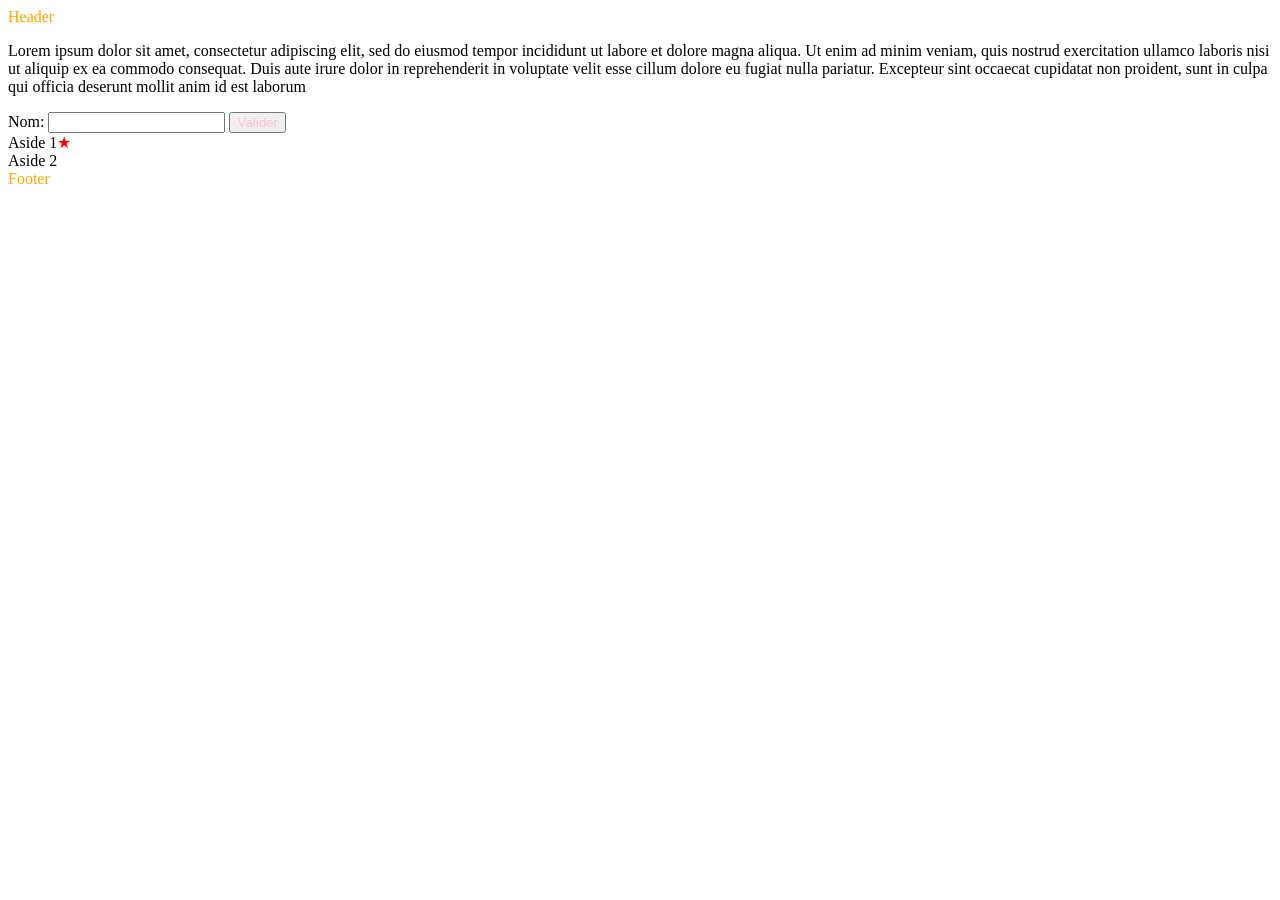
<file: workshop-css/01-selecteurs/index.html>
<!doctype html>
<html lang="fr">

<head>
  <title>Démo sélecteurs</title>
  <meta charset="utf-8">
  <link rel="stylesheet" href="style.css">
</head>

<body class="container">
  <header>Header</header>
  <main>
    <p>
      Lorem ipsum dolor sit amet, consectetur adipiscing elit, sed do eiusmod tempor incididunt ut labore et dolore
      magna aliqua.
      Ut enim ad minim veniam, quis nostrud exercitation ullamco laboris nisi ut aliquip ex ea commodo consequat. Duis
      aute irure dolor in reprehenderit in voluptate velit esse cillum dolore eu fugiat nulla pariatur. Excepteur sint
      occaecat cupidatat non proident, sunt in culpa qui officia deserunt mollit anim id est laborum
    </p>
    <form>
      <label for="nom">Nom: </label>
      <input type="text" name="nom" id="nom">
      <input type="submit" value="Valider">
    </form>
  </main>
  <aside class="left-aside">Aside 1</aside>
  <aside class="right-aside">Aside 2</aside>
  <footer>Footer</footer>
</body>

</html>
</file>
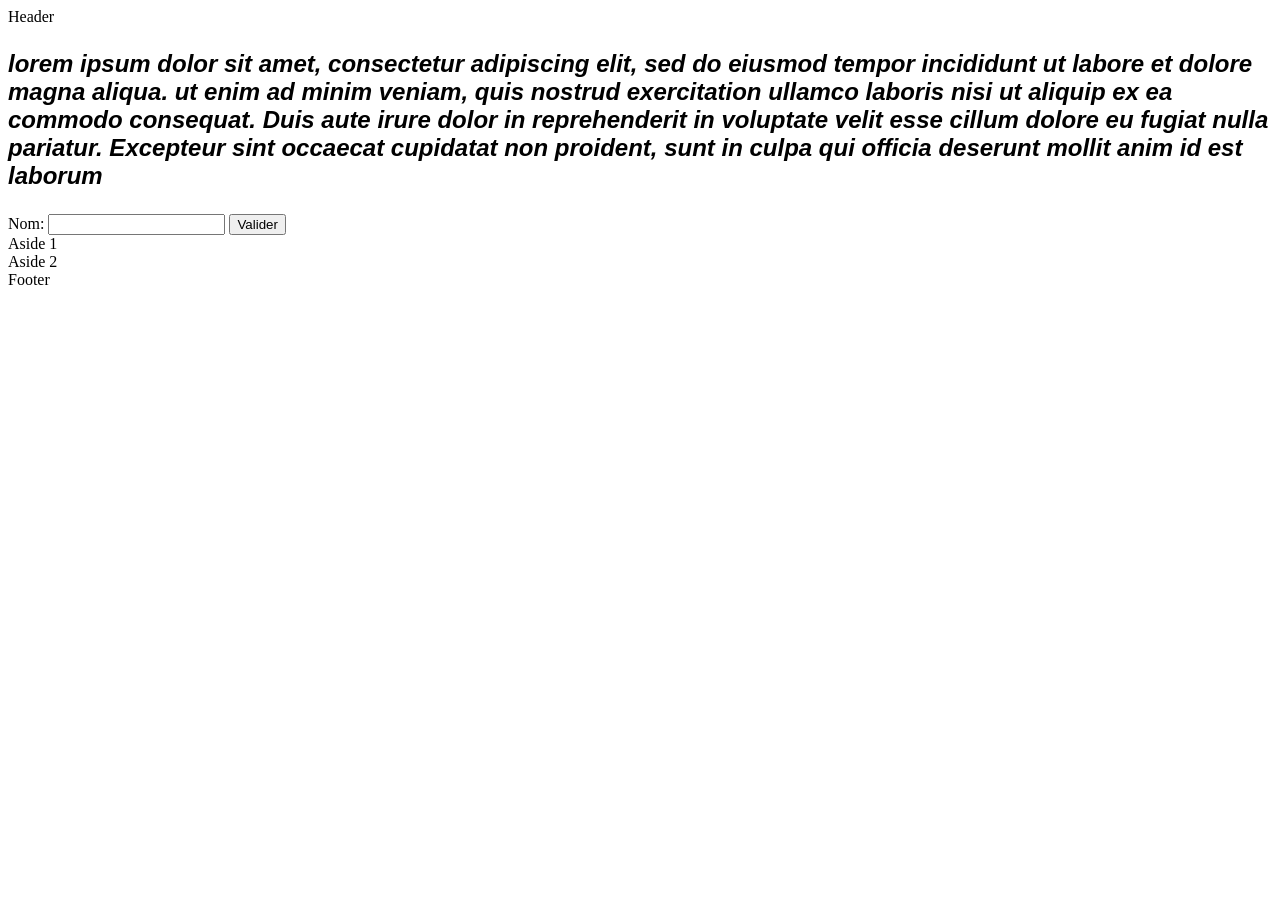
<file: workshop-css/02-proprietes/index.html>
<!DOCTYPE html>
<html lang="fr">

<head>
  <meta charset="UTF-8">
  <meta name="viewport" content="width=device-width, initial-scale=1.0">
  <meta http-equiv="X-UA-Compatible" content="ie=edge">
  <title>Propriétés</title>
  <link rel="stylesheet" href="style.css">
</head>

<body class="container">
  <header>Header</header>
  <main>
    <p>
      lorem ipsum dolor sit amet, consectetur adipiscing elit, sed do eiusmod tempor incididunt ut labore et dolore
      magna aliqua.
      ut enim ad minim veniam, quis nostrud exercitation ullamco laboris nisi ut aliquip ex ea commodo consequat. Duis
      aute irure dolor in reprehenderit in voluptate velit esse cillum dolore eu fugiat nulla pariatur. Excepteur sint
      occaecat cupidatat non proident, sunt in culpa qui officia deserunt mollit anim id est laborum
    </p>
    <form>
      <label for="nom">Nom: </label>
      <input type="text" name="nom" id="nom">
      <input type="submit" value="Valider">
    </form>
  </main>
  <aside class="left-aside">Aside 1</aside>
  <aside class="right-aside">Aside 2</aside>
  <footer>Footer</footer>
</body>

</html>
</file>
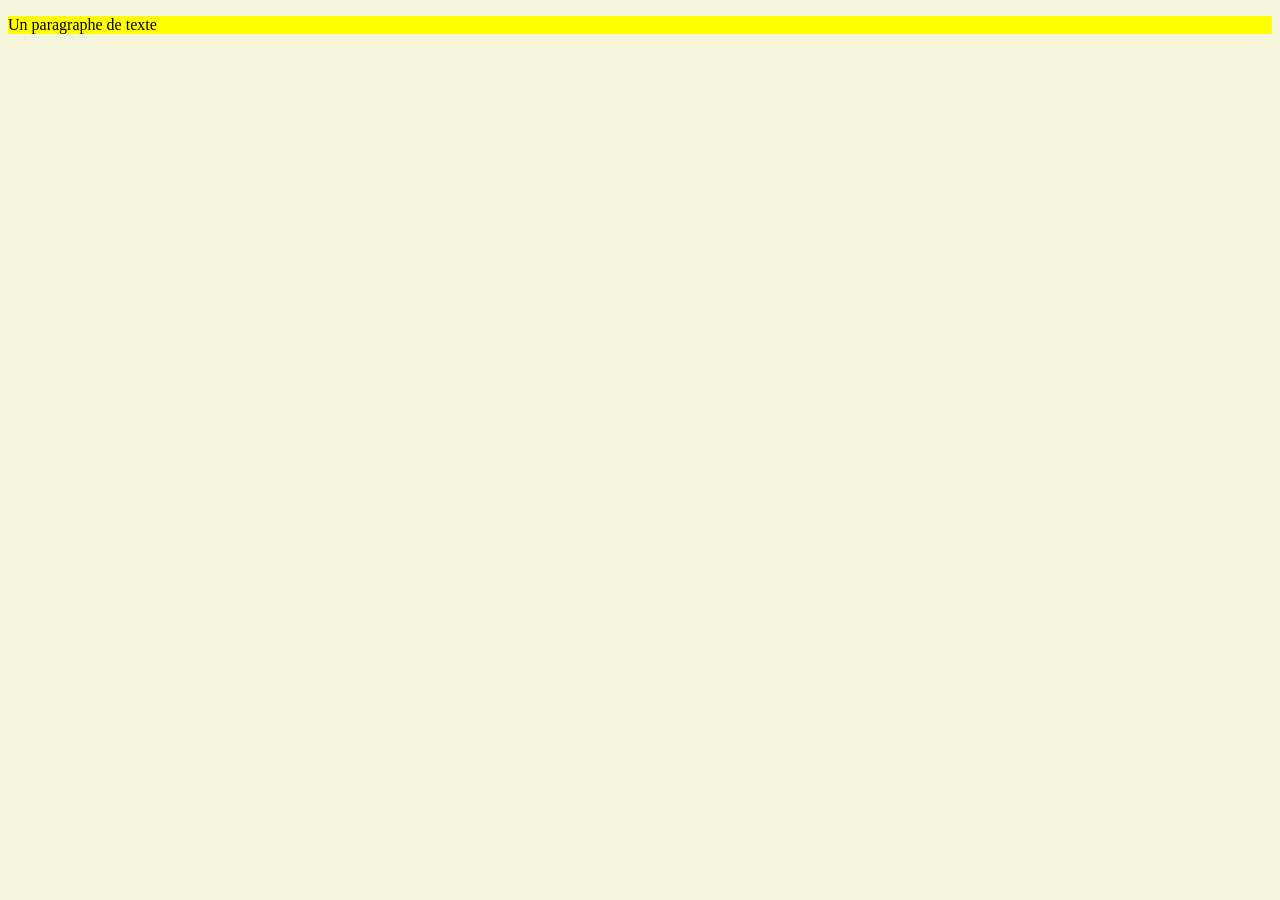
<file: workshop-css/03-box-model/index.html>
<!DOCTYPE html>
<html lang="fr">

<head>
  <meta charset="UTF-8">
  <meta name="viewport" content="width=device-width, initial-scale=1.0">
  <meta http-equiv="X-UA-Compatible" content="ie=edge">
  <title>Blocs</title>
  <link rel="stylesheet" href="style.css">
</head>

<body>

  <p>Un paragraphe de texte</p>

</body>

</html>
</file>
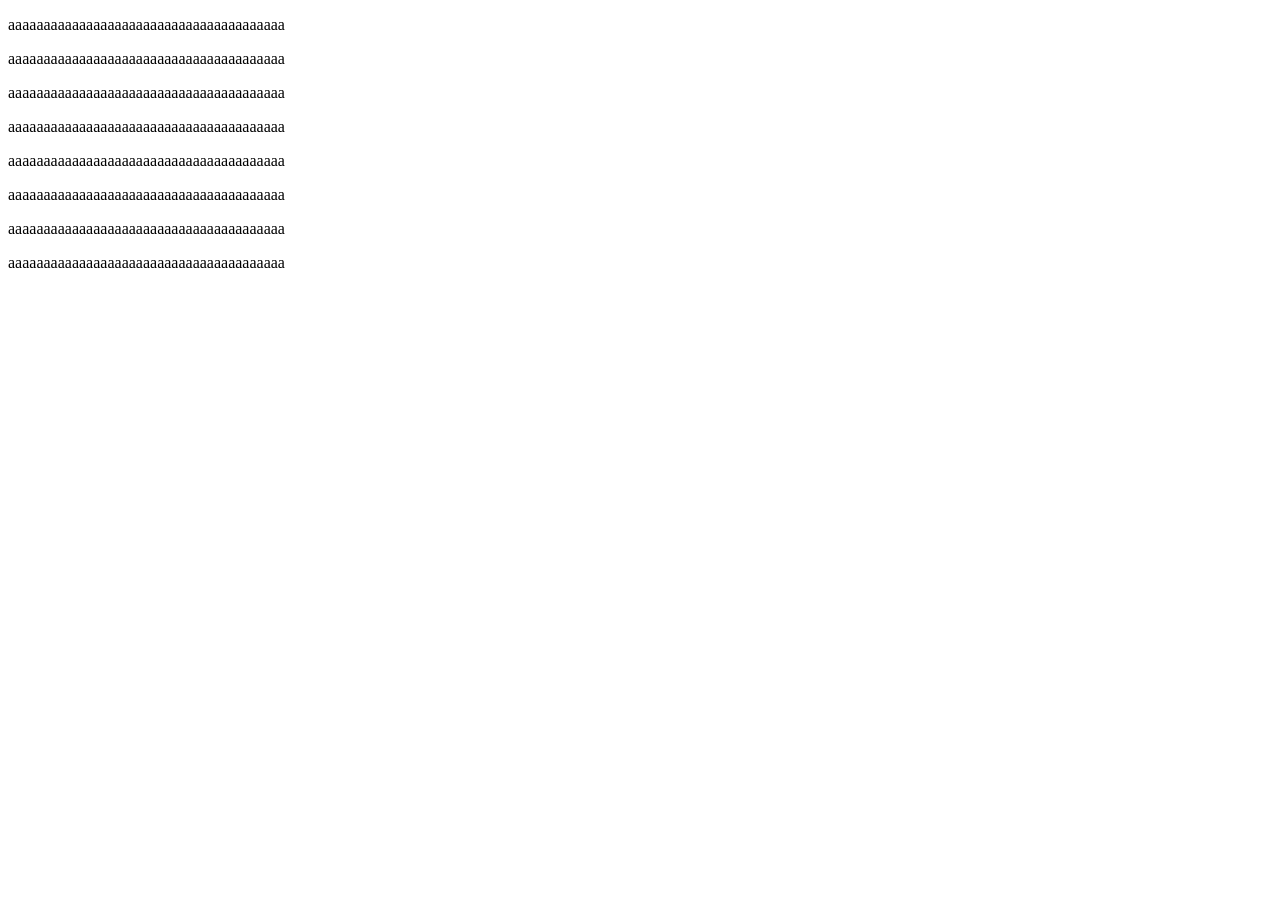
<file: workshop-css/05-shape/index.html>
<!DOCTYPE html>
<html lang="fr">

<head>
  <meta charset="UTF-8">
  <meta name="viewport" content="width=device-width, initial-scale=1.0">
  <meta http-equiv="X-UA-Compatible" content="ie=edge">
  <title>Blocs</title>
  <link rel="stylesheet" href="style.css">
</head>

<body class="container">

  <main>
    <div class="shape"></div>
    <p>
      aaaaaaaaaaaaaaaaaaaaaaaaaaaaaaaaaaaaaaa
    </p>
    <p>
      aaaaaaaaaaaaaaaaaaaaaaaaaaaaaaaaaaaaaaa
    </p>
    <p>
      aaaaaaaaaaaaaaaaaaaaaaaaaaaaaaaaaaaaaaa
    </p>
    <p>
      aaaaaaaaaaaaaaaaaaaaaaaaaaaaaaaaaaaaaaa
    </p>
    <p>
      aaaaaaaaaaaaaaaaaaaaaaaaaaaaaaaaaaaaaaa
    </p>
    <p>
      aaaaaaaaaaaaaaaaaaaaaaaaaaaaaaaaaaaaaaa
    </p>
    <p>
      aaaaaaaaaaaaaaaaaaaaaaaaaaaaaaaaaaaaaaa
    </p>
    <p>
      aaaaaaaaaaaaaaaaaaaaaaaaaaaaaaaaaaaaaaa
    </p>

  </main>

  <aside>

  </aside>

</body>

</html>
</file>
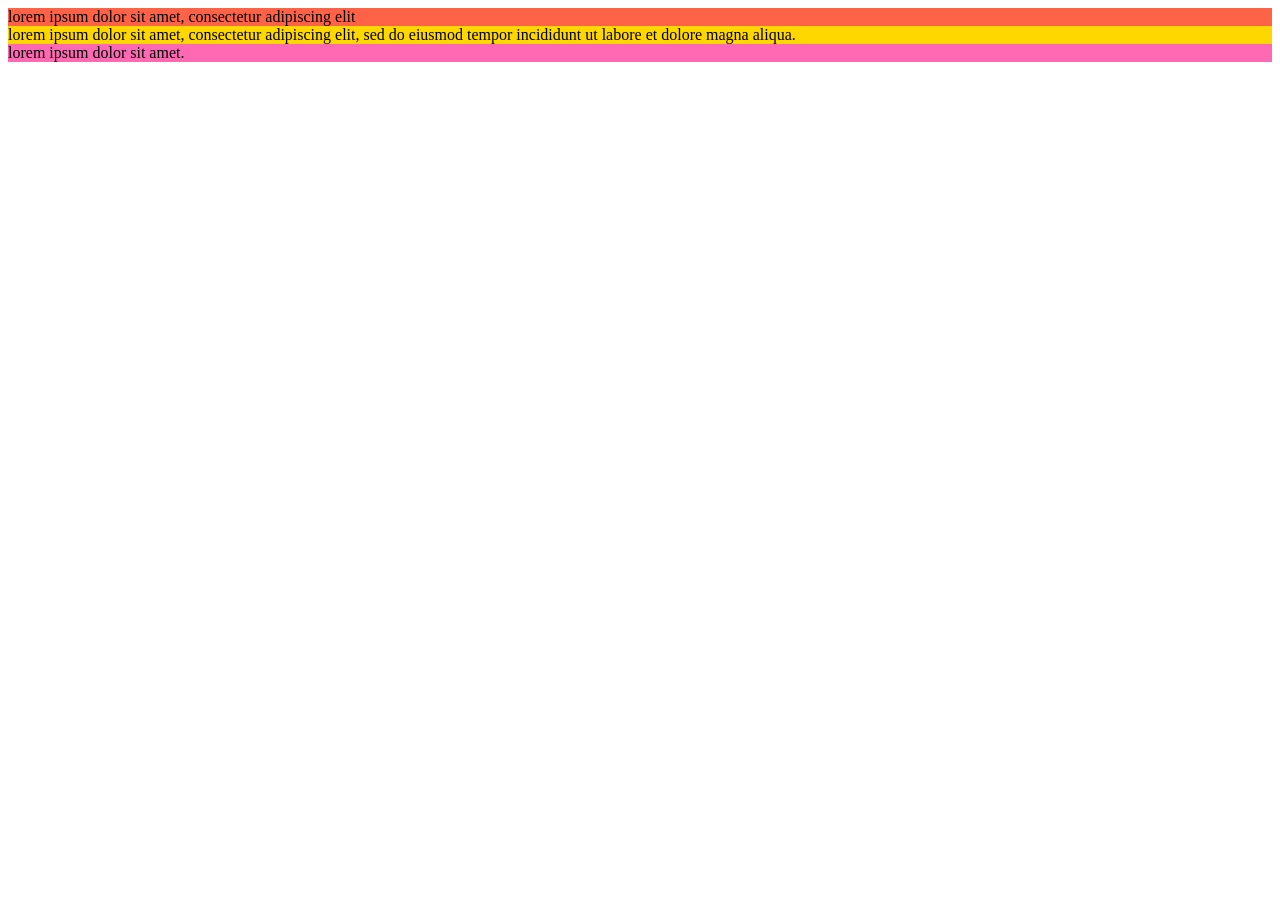
<file: workshop-css/07-flexbox/index.html>
<!DOCTYPE html>
<html lang="fr">

<head>
  <meta charset="UTF-8">
  <meta name="viewport" content="width=device-width, initial-scale=1.0">
  <meta http-equiv="X-UA-Compatible" content="ie=edge">
  <title>FlexBox</title>
  <link rel="stylesheet" href="style.css">
</head>

<body>

  <main>
    <div class="conteneur">
      <div class="element">lorem ipsum dolor sit amet, consectetur adipiscing elit</div>
      <div class="element">lorem ipsum dolor sit amet, consectetur adipiscing elit, sed do eiusmod tempor incididunt ut
        labore et dolore
        magna aliqua.</div>
      <div class="element">lorem ipsum dolor sit amet.</div>
    </div>

  </main>

</body>

</html>
</file>
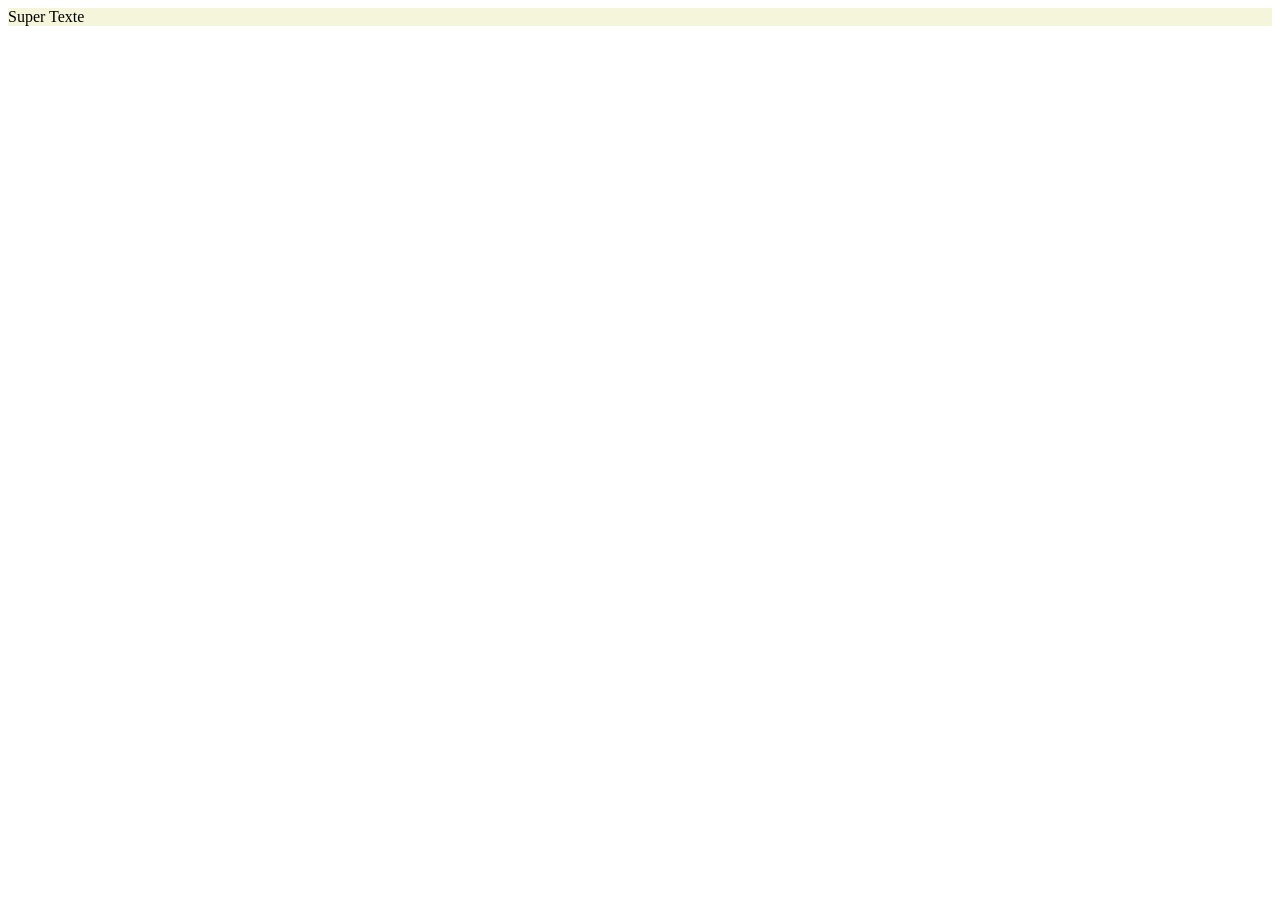
<file: workshop-css/11-animations/index.html>
<!doctype html>
<html lang="fr">

<head>
  <meta charset="UTF-8">
  <meta name="viewport" content="width=device-width, user-scalable=no, initial-
scale=1.0, maximum-scale=1.0, minimum-scale=1.0">
  <meta http-equiv="X-UA-Compatible" content="ie=edge">
  <link rel="stylesheet" href="style.css">
  <title>Animations</title>
</head>

<body class="container">
  <main>
    Super Texte
  </main>
</body>

</html>
</file>
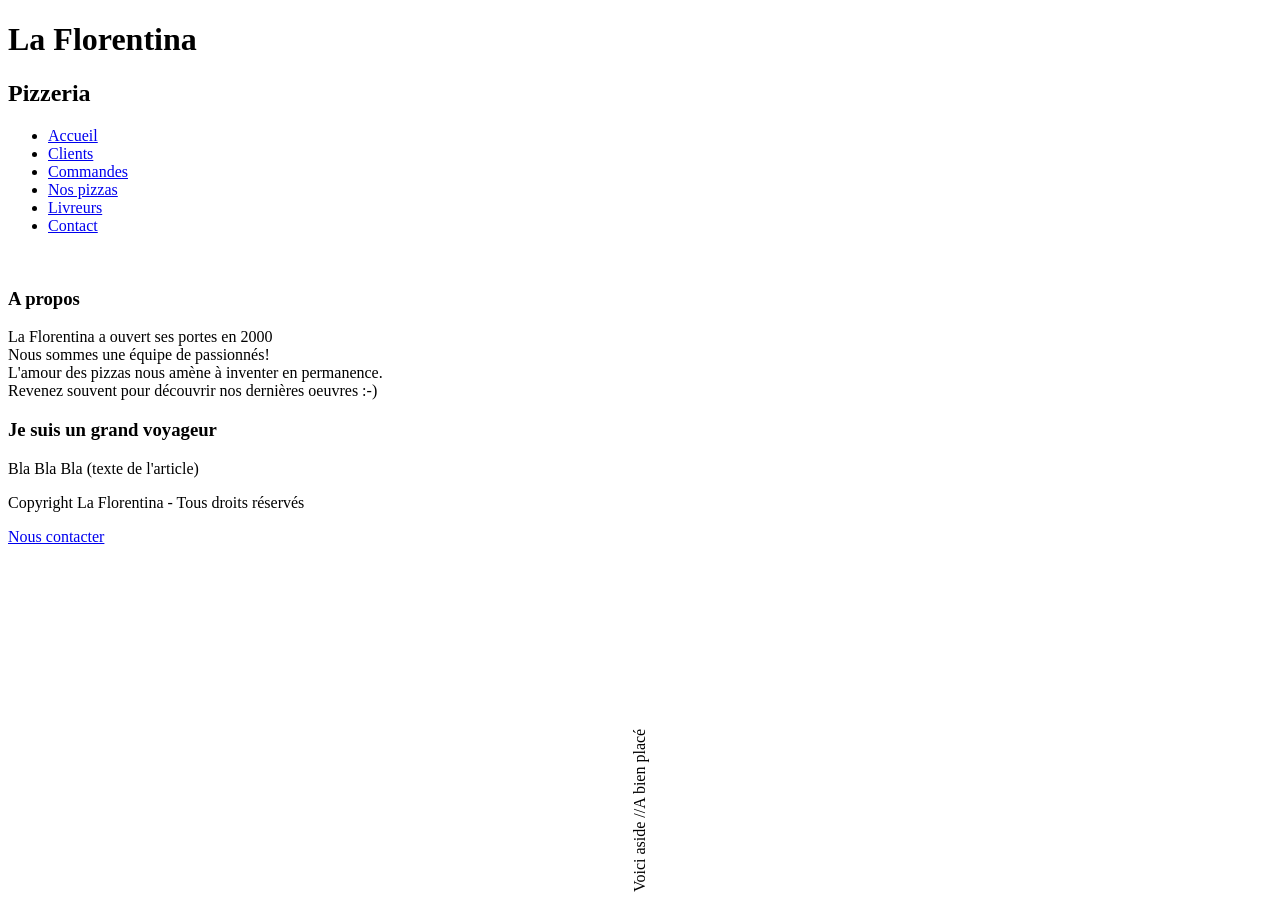
<file: Nouveau dossier/TP_JDBC/workshop-html5-java-listeClient/src/main/webapp/static/index.html>
﻿<!DOCTYPE html>

<html lang="fr">
<head>
    <meta charset="utf-8" />
	<link rel="stylesheet" media="screen" href="style.css" />
    <title>La Florentina</title>
</head>
<body>
<header>
	<h1>La Florentina</h1>
	<h2>Pizzeria</h2>
</header>
<nav>
	<ul>
		<li><a href="http://localhost:8080/index.html">Accueil</a></li>
		<li><a href="http://localhost:8080/clients.html">Clients</a></li>
		<li><a href="http://localhost:8080/commandes.html">Commandes</a></li>
		<li><a href="http://localhost:8080/nospizzas.html">Nos pizzas</a></li>
		<li><a href="http://localhost:8080/livreurs.html">Livreurs</a></li>
		<li><a href="http://localhost:8080/contact.html">Contact</a></li>
	</ul>
</nav>
<aside>Voici aside //A bien placé</aside>
<section>
	<article>
		<h3>A propos</h3>
		<p>La Florentina a ouvert ses portes en 2000</br>Nous sommes une équipe de passionnés!</br>L'amour des pizzas nous amène à inventer en permanence.</br>Revenez souvent pour découvrir nos dernières oeuvres :-)</p>
		<h3>Je suis un grand voyageur</h3>
		<p>Bla Bla Bla (texte de l'article)</p>
	</article>
</section>

<footer>
	<p>Copyright La Florentina - Tous droits réservés</p>
	<a href="http://localhost:8080/contact.html">Nous contacter</a>
</footer>

</body>
</html>
</file>
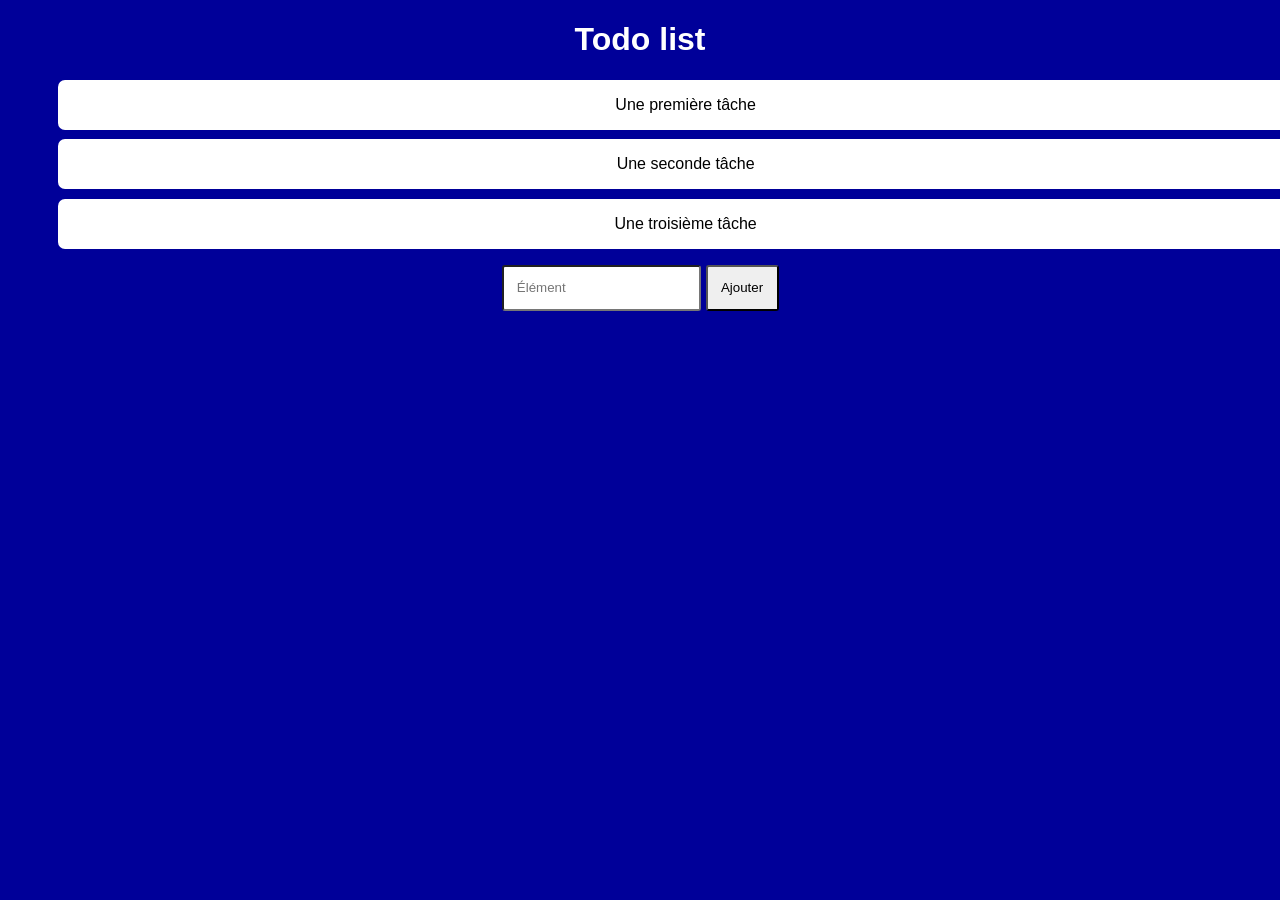
<file: workshop-css/04-tp/HTML _todolist.html>
<!doctype html>
<html lang="fr">
<head>
    <meta charset="UTF-8">
    <meta name="viewport" content="width=device-width, user-scalable=no, initial-scale=1.0, maximum-scale=1.0, minimum-scale=1.0">
    <meta http-equiv="X-UA-Compatible" content="ie=edge">
    <link rel="stylesheet" href="todo.css">
    <title>Todo list</title>
</head>
<body>
    <h1>Todo list</h1>
    <ul>
        <li class="item">Une première tâche</li>
        <li class="item">Une seconde tâche</li>
        <li class="item">Une troisième tâche</li>
    </ul>
    <form>
        <input type="text" placeholder="Élément" />
        <input type="submit" value="Ajouter" />
    </form>
</body>
</html>
</file>
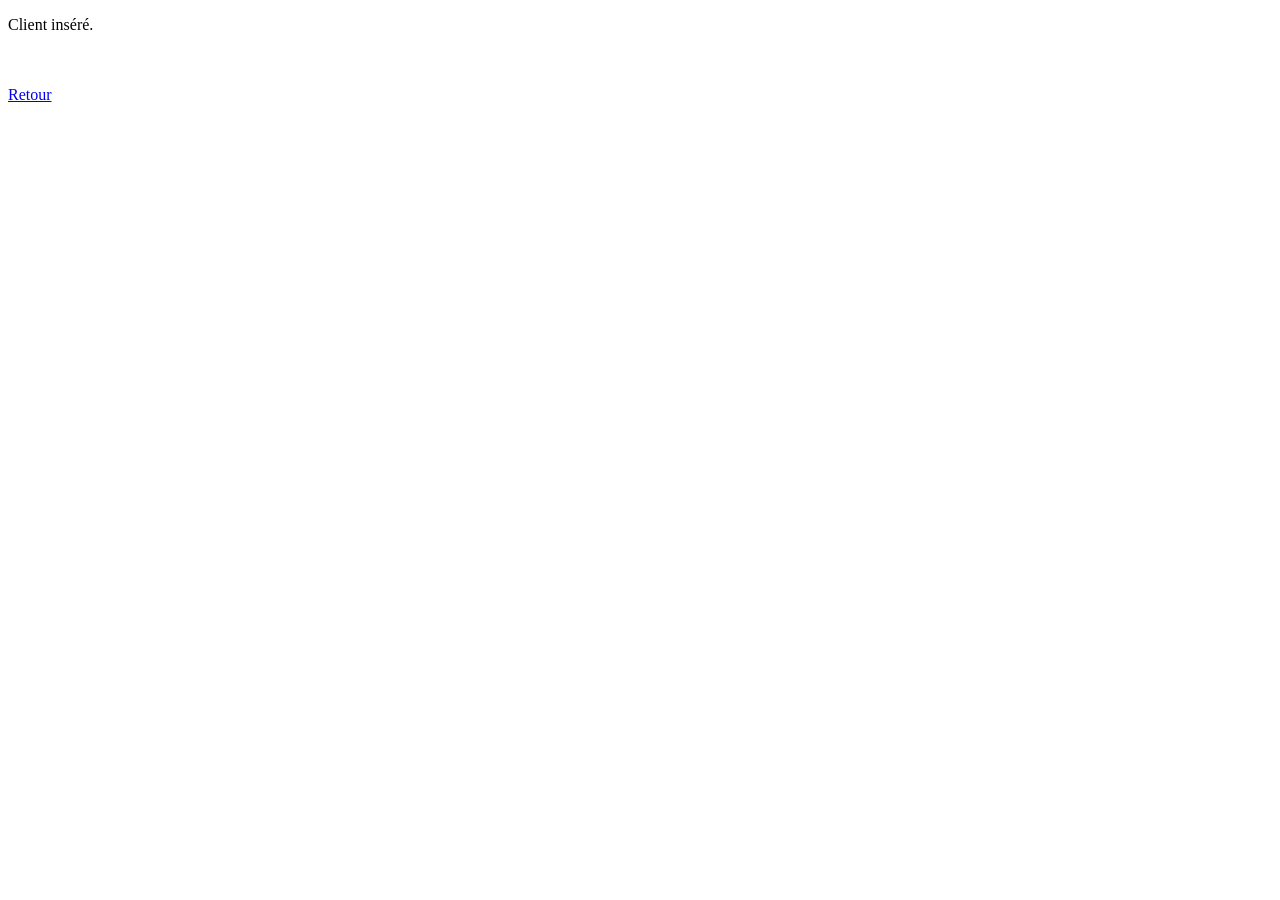
<file: Nouveau dossier/TP_JDBC/workshop-html5-java-listeClient/src/main/resources/templates/client_insere.html>
<!doctype html>
<html lang="fr">
<head>
    <meta charset="UTF-8">
    <title>Client Inséré</title>
</head>
<body>

    <p>
        Client inséré.
    </p>

    <br>
    <br>
    <a href="javascript:window.history.back();">Retour</a>
</body>
</html>
</file>
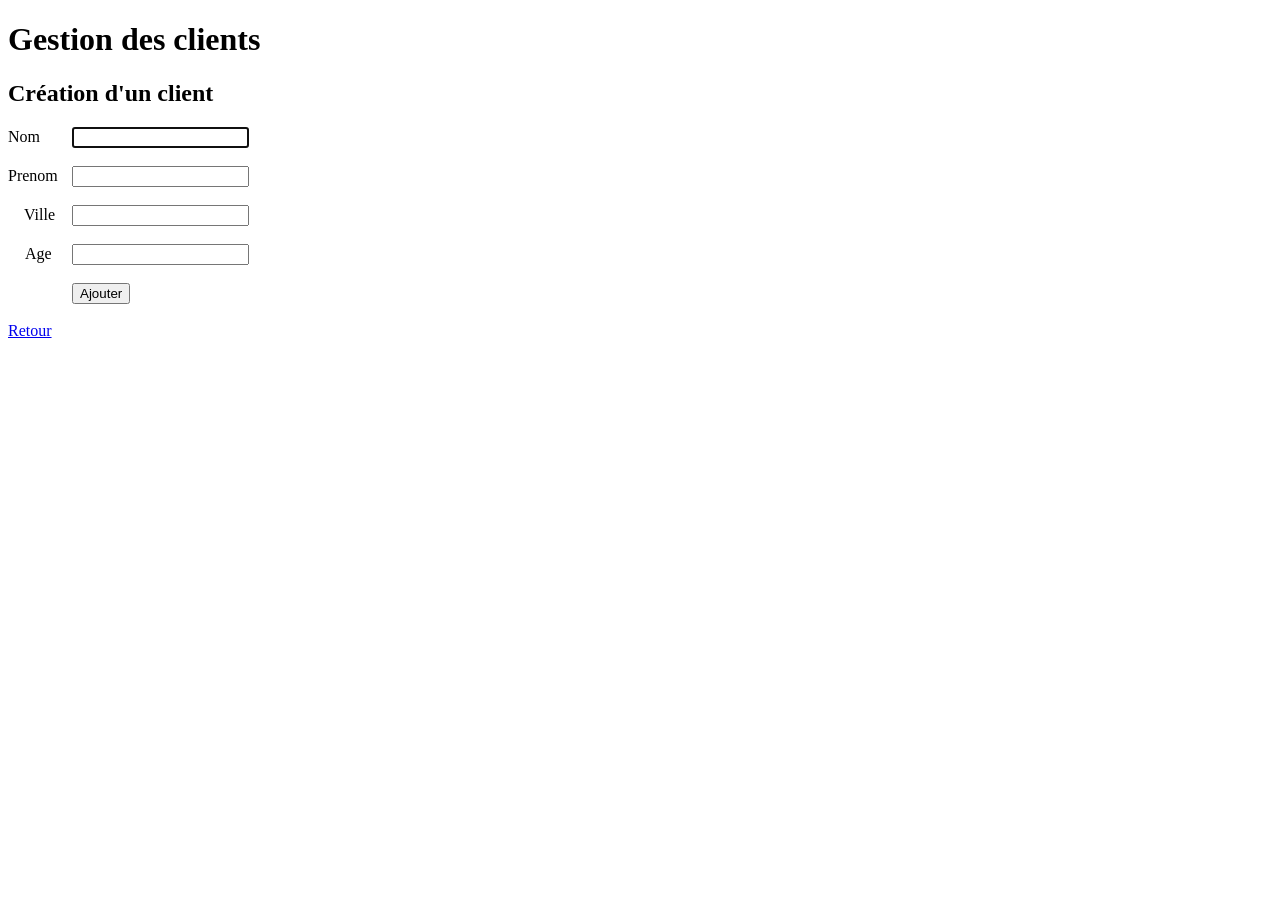
<file: Nouveau dossier/TP_JDBC/workshop-html5-java-listeClient/src/main/webapp/static/clients.html>
﻿<!DOCTYPE html>

<html lang="fr">
<head>
<meta charset="utf-8" />
<link rel="stylesheet" media="screen" href="style.css" />
<title>Clients - La Florentina</title>
</head>
<body>
	<header>
		<h1>Gestion des clients</h1>
		<h2>Création d'un client</h2>
	</header>
	<nav></nav>
	<section>
		<form method="POST" action="/clients">
			<label for="Nom">Nom</label>
			<input style="margin-left: 28px"type="text" id="nom" name="nom" required autofocus/><br /><br />
			<label for="Prenom">Prenom</label>
			<input style="margin-left: 10px" type="text" id="prenom" name="prenom"required/><br /><br />
			<label style="margin-left: 16px" for="Ville">Ville</label>
			<input style="margin-left: 13px" type="text" id="ville" name="ville"required /><br /><br />
			<label style="margin-left: 17px" for="Age">Age</label>
			<input style="margin-left: 16px" type="text" id="age" name="age" required /><br /><br />
			<input style="margin-left: 64px" type="submit" value="Ajouter" />
		</form>
	</section>
	<aside></aside>
	<article></article>
	<article></article>
	<article></article>
	<article></article>
	<footer>
		<br />
		<a href="javascript:window.history.back();">Retour</a>
	</footer>
</body>
</html>
</file>
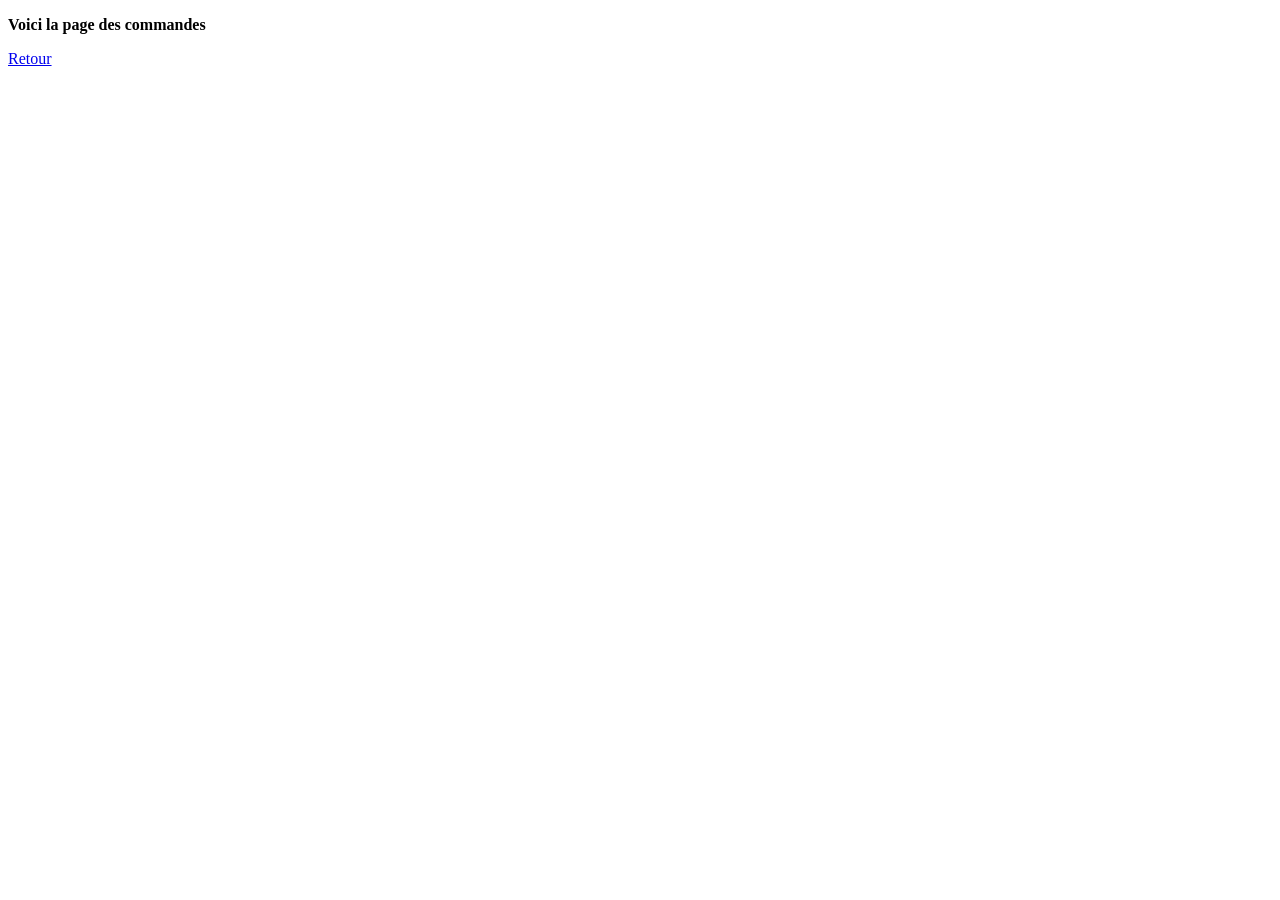
<file: Nouveau dossier/TP_JDBC/workshop-html5-java-listeClient/src/main/webapp/static/commandes.html>
﻿<!DOCTYPE html>

<html lang="fr">
<head>
    <meta charset="utf-8" />
	<link rel="stylesheet" media="screen" href="style.css" />
    <title>Commandes - La Florentina</title>
</head>
<body>
<header>
</header>
<nav>
    <p><Strong>Voici la page des commandes</Strong></p>
    <a href="javascript:window.history.back();">Retour</a>
</nav>
<section></section>
<aside></aside>
<article></article>
<article></article>
<article></article>
<article></article>
<footer></footer>

</body>
</html>
</file>
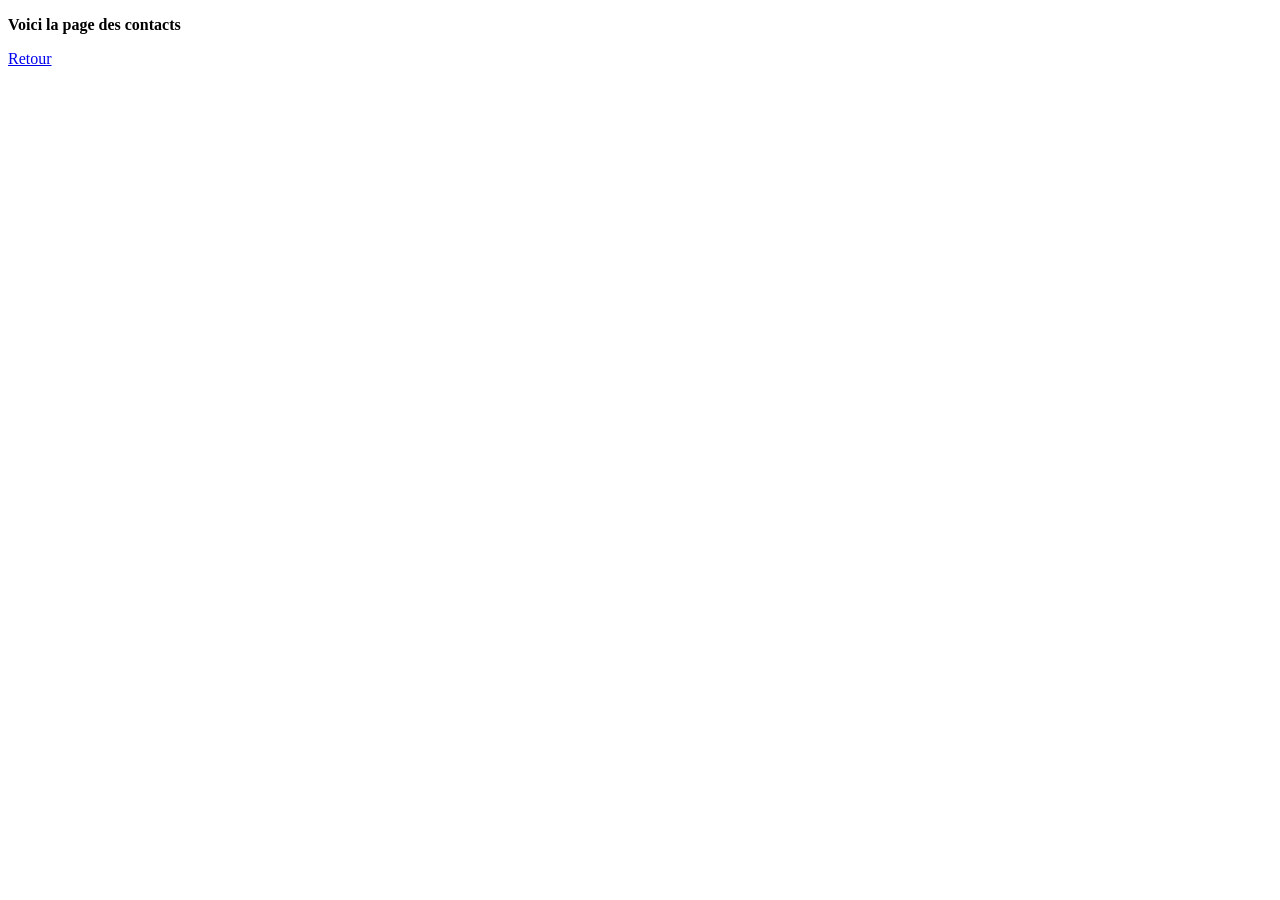
<file: Nouveau dossier/TP_JDBC/workshop-html5-java-listeClient/src/main/webapp/static/contact.html>
﻿<!DOCTYPE html>

<html lang="fr">
<head>
    <meta charset="utf-8" />
	<link rel="stylesheet" media="screen" href="style.css" />
    <title>Contact - La Florentina</title>
</head>
<body>
<header>
</header>
<nav>
    <p><Strong>Voici la page des contacts</Strong></p>
    <a href="javascript:window.history.back();">Retour</a>
</nav>
<section></section>
<aside></aside>
<article></article>
<article></article>
<article></article>
<article></article>
<footer></footer>

</body>
</html>
</file>
<file: workshop-css/01-selecteurs/style.css>
html {
  font-size: 62.5%;
}


body {
  font-size: 1.6rem;
}


/* sélecteur simple */
header {
  font-size: 100%;
}


/* sélecteur multiple */
header, footer {
  color: orange;
}

/* propriétés combinées
header {
  border : 1px solid red;
}
*/

/* sélecteur d'attributs */
input[type="submit"] {
  color: pink;
}

/* tout les type qui commencent par "te", exemple input=text, sera en vert */
input[type^="te"] {
  color: green;
}

/* pseudo - hover
form:hover {
  background-color: red;
}
*/

/* pseudo - before
.left-aside:before {
    color:red;
    content: 'du texte depuis css';
}
*/

/* pseudo - after \2605 désigne le caractère unicode étoile*/
.left-aside:after {
    color:red;
    content: '\2605';
}


/* pseudo - first-letter
main p:first-letter {
    color:red;
}
*/

/* pseudo - first-line
main p:first-line {
    color:red;
}
*/


/* pseudo - focus
input:focus {
    background-color: blue;
}
*/
</file>
<file: workshop-css/02-proprietes/style.css>
/* Gestion des polices */
p {
  font-family: Helvetica;
  font-size: 24px;
  font-weight: bold;
  font-style: italic;
}


/* Gestion des zones de texte
p {
  text-align: right;
  text-decoration: underline;
  text-transform: capitalize;
}
*/

/* Gestion des lignes
p {
  line-height: 3;
}
*/
/* Gestion des mots
p {

  word-spacing: 30px;
  word-break: break-all;
  letter-spacing: 20px;
}
*/

/* Box Model
p {
  padding: 10px;
  border: solid 1px;
  margin: 10px;
}
*/
/* Fond d'écran
body {
  background-image : url(https://upload.wikimedia.org/wikipedia/commons/thumb/6/61/HTML5_logo_and_wordmark.svg/240px-HTML5_logo_and_wordmark.svg.png);
    background-repeat: no-repeat;
  background-position: right top;
  margin-right: 200px;

}
*/

/* Opacité
p:hover {
  opacity: 0.1;
}
*/
</file>
<file: workshop-css/03-box-model/style.css>
body {
    background-color: beige;
}

p {
    background-color: yellow;
}

/* Box Model
p {
    padding: 10px;
    border: solid 10px green;
    margin: 10px;
}
*/
</file>
<file: workshop-css/05-shape/style.css>
/* Shape
.shape {
  float: left;
  width: 15em;
  height: 10em;
  shape-outside: circle();
}
*/

/*
aside {
    width: 0;
    height: 0;
    border-left: 50px solid transparent;
    border-right: 50px solid transparent;
    border-bottom: 100px solid red;
}

*/
</file>
<file: workshop-css/07-flexbox/style.css>
.element:nth-child(odd) {
  background-color: tomato;
}

.element:nth-of-type(2) {
  background-color: gold;
}

.element:nth-of-type(3) {
  background-color: hotpink;
}

/* Etape 1 : display: flex */
/* => les éléments se mettent les uns à côté des autres */
/*
.conteneur {
  display: flex;
}
*/

/* Etape 2 : display: flex / flex-wrap: */
/* => les éléments se mettent les uns à côté des autres */
/*
.conteneur {
  display: flex;
  flex-wrap: wrap;
}
*/

/* Etape 3 : Changer la hauteur d'un élément */
/* => la hauteur des autres éléments suivent */
/*
.conteneur {
  display: flex;
}

.element:nth-of-type(1) {
  height: 200px;
}
*/


/* Etape 4 : flex-direction : column */
/* => les éléments se mettent les uns sur les autres */
/*
.conteneur {
  display: flex;
  flex-direction: column;
}
*/

/* Etape 5 : flex-direction: column-reverse */
/* => les éléments se mettent les uns sur les autres dans l'ordre inverse */
/*
.conteneur {
  display: flex;
  flex-direction: column-reverse;
}
*/

/* Etape 6 : justify-content */
/*
.conteneur {
  display: flex;
  justify-content: space-between;
}
*/

/* Etape 7 : item : flex-grow */
/* poids des éléments sur une ligne */
/* => exemple avec tous les éléments avec le même poids */
/*
.conteneur {
  display: flex;
}

.element {
  flex-grow: 1;
}
*/

/* Etape 8 : item :flex-grow */
/* poids des éléments sur une ligne */
/* => exemple avec des poids différents */
/*
.conteneur {
  display: flex;
}

.element:nth-of-type(1) {
  flex-grow: 1;
}

.element:nth-of-type(2) {
  flex-grow: 3;
}

.element:nth-of-type(3) {
  flex-grow: 1;
}
*/

/* Etape 9 : item: flex-basis */
/* exemple avec seul l'élément central a le droit de s'agrandir */
/*
.conteneur {
  display: flex;
}

.element:nth-of-type(1) {
  flex-grow: 0;
  flex-basis: 100px;
}

.element:nth-of-type(2) {
  flex-grow: 1;
  flex-basis: 0;
}

.element:nth-of-type(3) {
  flex-grow: 0;
  flex-basis: 100px;
}
*/

/* Etape 10 : item: flex-shrink */
/* exemple avec seul l'élément central a le droit de se rétrécir */
/*
.conteneur {
  display: flex;
}

.element:nth-of-type(1) {
  flex-grow: 0;
  flex-basis: 100px;
  flex-shrink: 0;
}

.element:nth-of-type(2) {
  flex-grow: 1;
  flex-basis: 0;
  flex-shrink: 1;
}

.element:nth-of-type(3) {
  flex-grow: 0;
  flex-shrink: 0;
  flex-basis: 100px;
}
*/

/* Etape 11 : item: flex */
/* flex: flex-grow flex-shrink flex-basis */
/* exemple avec seul l'élément central a le droit de se rétrécir */
/*
.conteneur {
  display: flex;
}

.element:nth-of-type(1) {
  flex: 0 0 100px;
}

.element:nth-of-type(2) {
  flex: 1 1 0%;
}

.element:nth-of-type(3) {
  flex: 0 0 100px;
}
*/
</file>
<file: workshop-css/11-animations/style.css>
@keyframes superAnimation {
  from {
    width: 100px;
  }

  to {
    width: 100%
  }
}

main {
  background-color: beige;
  animation-name: superAnimation;
  animation-duration: 10s;
  animation-iteration-count: infinite;
}
</file>
<file: Nouveau dossier/TP_JDBC/workshop-html5-java-listeClient/src/main/webapp/static/style.css>
aside{
    transform: rotate(-90deg);
}

td{
    border-width:1px;
    border-style:solid; 
    border-color:black;
    width:10%;
    text-align: center;
}
</file>
<file: workshop-css/04-tp/todo.css>
html{
    font-family: Helvetica, Arial;
    text-align: center;
}

body{
    background-color: #000099;
}

h1{
    color: white;
}

ul{
    list-style:none;
}

.item{
    background-color: white;
    width: 100%;
    margin: 0.6em;
    height: auto;
    border-radius: 7px;
    text-align: center;
    padding: 1em;
}

/*tout les input, de type "text" et "submit" dans ce cas*/
input{
    padding: 1em;
    border-radius: 3px;
}

/*
input[type^= "te"]{ /* tout les input commencant par "te"/
    border-radius: 30px;
}

input[type = "submit"]{ /* tout les input de type "submit"/
    border-radius: 3px;
}
*/
</file>
